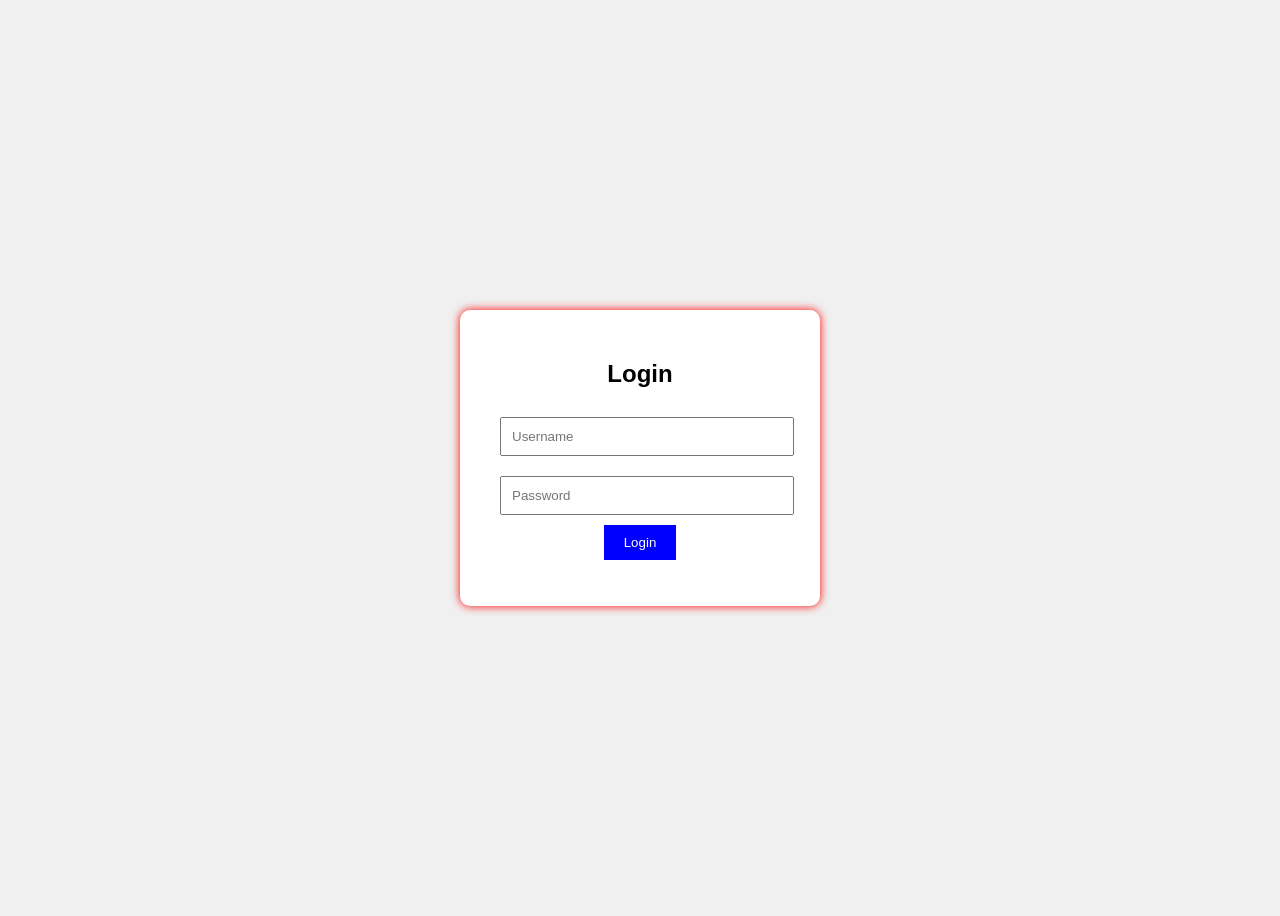
<file: index.html>
<!DOCTYPE html>
<html lang="en">
<head>
    <meta charset="UTF-8">
    <meta name="viewport" content="width=device-width, initial-scale=1.0">
    <title>BIIT Admin Login</title>
    
    <link rel="stylesheet" href="style1.css">
    
</head>
<body>
   
    <div class="login-box">
        <h2>Login</h2>

        <input type="text" id="username" placeholder="Username">

         <input type="password" id="password" placeholder="Password">

         <button onclick="login()">Login</button>

         <p id="msg"></p>    
    </div>    

     <script src="script1.js"></script>
</body>
</html>
</file>
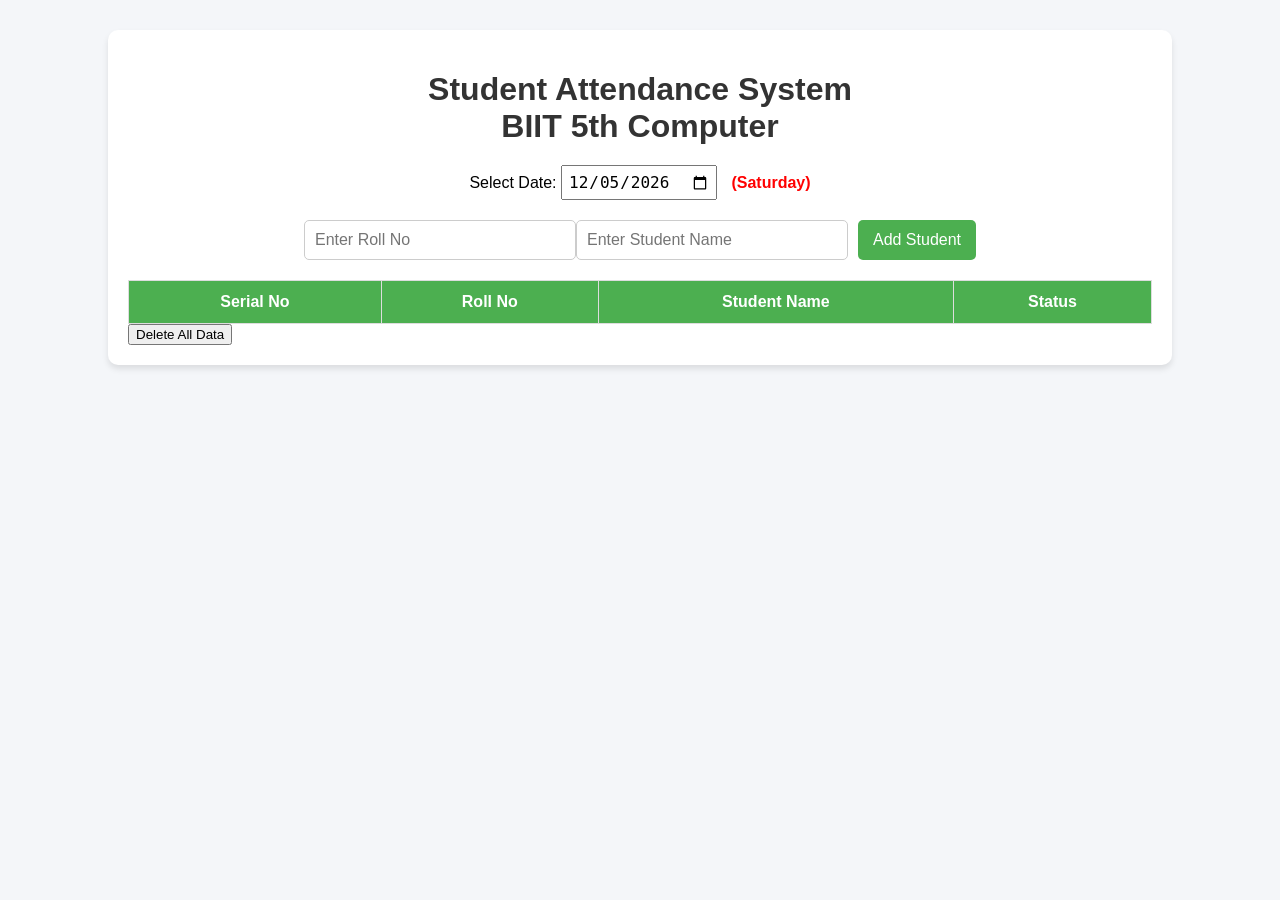
<file: Main.html>
<!DOCTYPE html>
<html lang="en">
<head>
    <meta charset="UTF-8">
    <meta name="viewport" content="width=device-width, initial-scale=1.0">
    <title>BIIT Student Attednace system</title>
    <link rel="stylesheet" href="style.css">
</head>
<body>
    <div class="container">
        <h1>Student Attendance System<br>BIIT 5th Computer</h1>

        <div class="date-section">
            <label for="attendanceDate">Select Date:</label>
            <input type="date" id="attendanceDate">
            <span id="dayName"></span>
        </div>

        <div class="input-section">
            <input type="number" id="studentRoll" placeholder="Enter Roll No">
            <input type="text" id="studentName" placeholder="Enter Student Name">
            <button onclick="addStudent()">Add Student</button>
        </div>

        <table id="attendanceTable">
            <thead>
                <tr>
                    <th>Serial No</th>
                    <th>Roll No</th>
                    <th>Student Name</th>
                    <th>Status</th>
                </tr>
            </thead>

            <tbody>
                <!-- student will be added dynamically -->
            </tbody>
        </table>
        <button onclick="deleteAllData()">Delete All Data</button>
    </div>


    <script src="script.js"></script>
</body>
</html>
</file>
<file: style1.css>
body{
    background: #f0f0f0;
    font-family: Arial;
    display: flex;
    justify-items: center;
    align-items: center;
    justify-content: center;
    height: 100vh;
}
.login-box{
    background: white;
    padding: 30px;
    border-radius: 10px;
    box-shadow: 0px 0px 10px red;
    width: 300px;
    text-align: center;
    animation: shadowmove 4s infinite alternate;
}
input{
    width: 90%;
    padding: 10px;
    margin: 10px;

}
button{
    padding: 10px 20px;
    background: blue;
    color:white;
    border: none;
    cursor: pointer;
}
button:hover{
    background: darkblue;
}
#msg{
    color: red;
}
.text{
    width: 350px;
    height: 300px;
    background-color: #ffffff;
    border-radius: 20px 30px 50% 10px;
    box-shadow: 0px 0px 10px red;
    text-align: center;
    display: flex;
    flex-direction: column;
    justify-content: center;
    animation: shadowmove 4s infinite alternate;
}
@keyframes shadowmove {
    0%{
        box-shadow: -10px 0px 10px red;
    }
    25%{
        box-shadow: 0px -10px 10px blue;
    }
    50%{
        box-shadow: 10px 0px 10px red;
    }
    75%{
        box-shadow: 0px 10px 10px blue;
    }
    100%{
        box-shadow: -10px 0px 10px red;
    }
}
</file>
<file: style.css>
body{
    font-family: Arial, Helvetica, sans-serif;
    background: #f4f6f9;
    margin: 0;
    padding: 0;
}

.container{
    width: 80%;
    margin: 30px auto;
    background: white;
    padding: 20px;
    border-radius: 10px;    
    box-shadow: 0px 4px 6px rgba(0, 0, 0, 0.1);
}

h1{
    text-align: center;
    margin-bottom: 20px;
    color: #333;
}

/* Date section  */
.date-section{
    text-align: center;
    margin-bottom: 20px;
    font-size: 16px;
}
#dayName{
    margin-left: 10px;
    font-weight: bold;
}

.red-day{
    color: red;
}
.date-section input{
    padding: 5px;
    font-size: 16px;
}

/* Input Section  */
.input-section{
    display: flex;
    justify-content: center;
    margin-bottom: 20px;
}

.input-section input{
    padding: 10px;
    font-size: 16px;
    width: 250px;
    border: 1px solid #ccc;
    border-radius: 5px;
}

.input-section button{
    margin-left: 10px;
    padding: 10px 15px;
    border: none;
    border-radius: 5px;
    font-size: 16px;
    background: #4CAF50;
    color: white;
    cursor: pointer;
}

.input-section button:hover{
    background: #45a049;
}

/* Table  */

table{
    width: 100%;
    border-collapse: collapse;
    margin-top: 15px;
}

table th, table td {
    border: 1px solid #ddd;
    padding: 12px;
    text-align: center;
}

table th{
    background: #4CAF50;
    color: white;
}

.absent{
    color: red;
    font-weight: bold;
}

.present{
    color: green;
    font-weight: bold;
}

.status-btn{
    padding: 5px 10px;
    border: none;
    margin: 2px;
    cursor: pointer;
    border-radius: 5px;
}

.present-btn{
    background: #4CAF50;
    color: white;
}

.absent-btn{
    background: #f44336;
    color: white;
}
</file>
